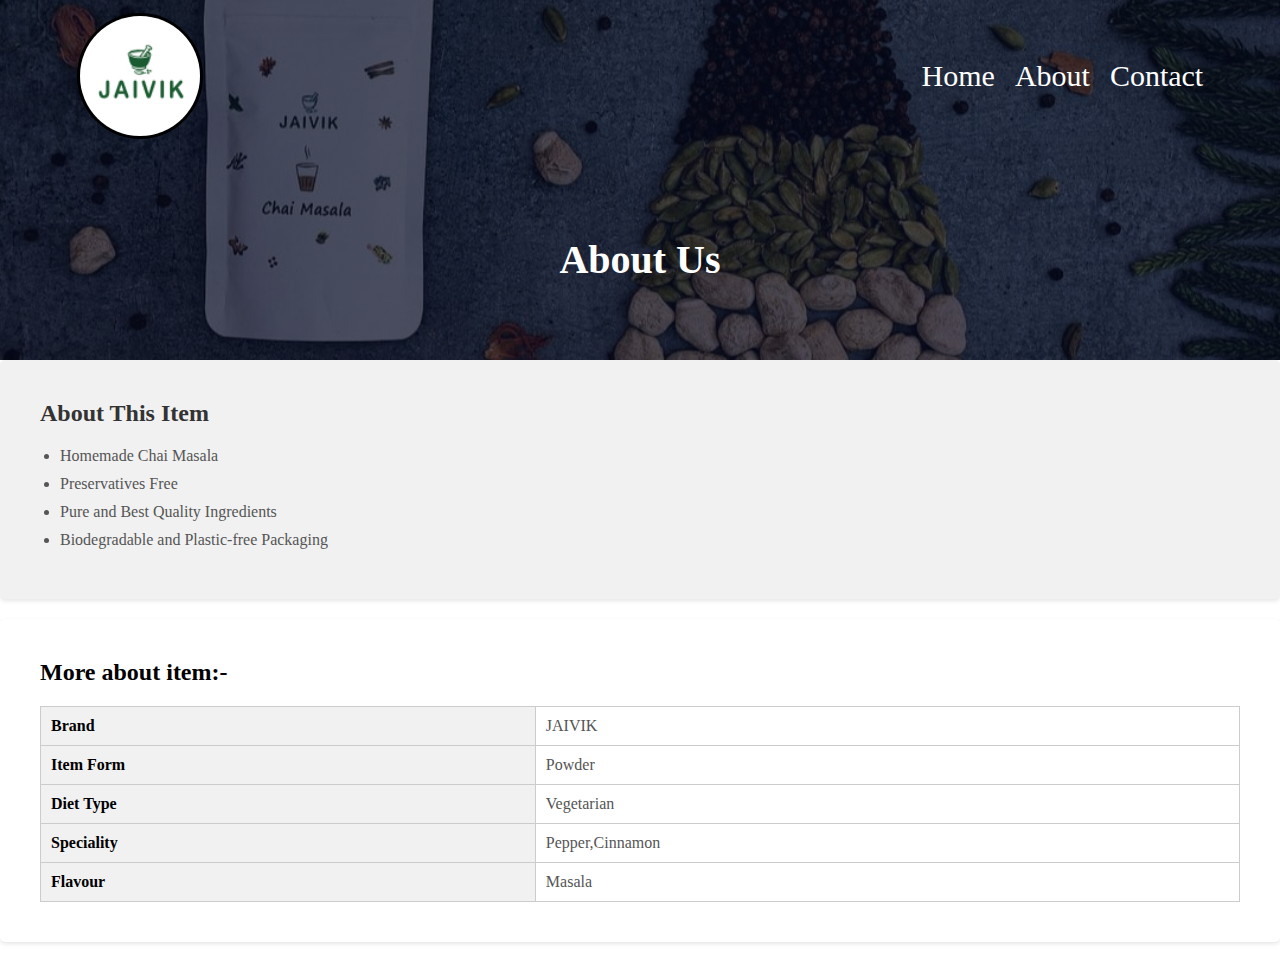
<file: about.html>
<!DOCTYPE html>
<html lang="en">
<head>
    <meta charset="UTF-8">
    <meta name="viewport" content="width=device-width, initial-scale=1.0">
    <title>Jaivik Masala</title>
    <link rel="stylesheet" href="design.css">
    <title>Jaivik Masala</title>
    <link rel="stylesheet" href="https://cdnjs.cloudflare.com/ajax/libs/font-awesome/5.15.3/css/all.min.css">
</head>
<body>
    <section class="subheader">
      <nav class="navbar-desktop">
        <a href=""><img src="image/logo.png" alt=""></a>
      <ul class="navlinks">
        <li><a href="index.html">Home</a></li>
        <li><a href="about.html">About</a></li>
        <li><a href="contact.html">Contact</a></li>
      </ul>
    </nav>
  
    <!-- Mobile Navigation -->
    <div class="navbar-mobile">
        <a href=""><img src="image/logo.png" alt=""></a>
        <span class="toggle-icon" onclick="openNav()">&#9776;</span>
    </div>
  
    <!-- Overlay Navigation (Mobile) -->
    <div id="myNav" class="overlay">
      <a href="javascript:void(0)" class="closebtn" onclick="closeNav()">&times;</a>
      <div class="overlay-content">
        <a href="index.html">Home</a>
        <a href="about.html">About</a>
        <a href="contact.html">Contact</a>
      </div>

    <!-- About us-->  
    </div>
        <h1>About Us</h1>
    </section>
    <section class="about">
        <h1><b>About This Item</b></h1>
        <ul>
          <li>Homemade Chai Masala</li>
          <li>Preservatives Free</li>
          <li>Pure and Best Quality Ingredients</li>
          <li>Biodegradable and Plastic-free Packaging</li>
        </ul>
      </section>

      <section class="tabless">
        <h2>More about item:-</h2>
        <table>
          <tr>
              <th>Brand</th>
              <td>JAIVIK</td>
          </tr>
          <tr>
            <th>Item Form</th>
            <td>Powder</td>
          </tr>
          <tr>
            <th>Diet Type</th>
            <td>Vegetarian</td>
          </tr>
          <tr>
            <th>Speciality</th>
            <td>Pepper,Cinnamon</td>
          </tr>
          <tr>
            <th>Flavour</th>
            <td>Masala</td>
          </tr>
      </section>

      <script>
        function openNav() {
          document.getElementById("myNav").style.width = "100%";
        }
        
        function closeNav() {
          document.getElementById("myNav").style.width = "0%";
        }
        </script>
      </body>
</html>
</file>
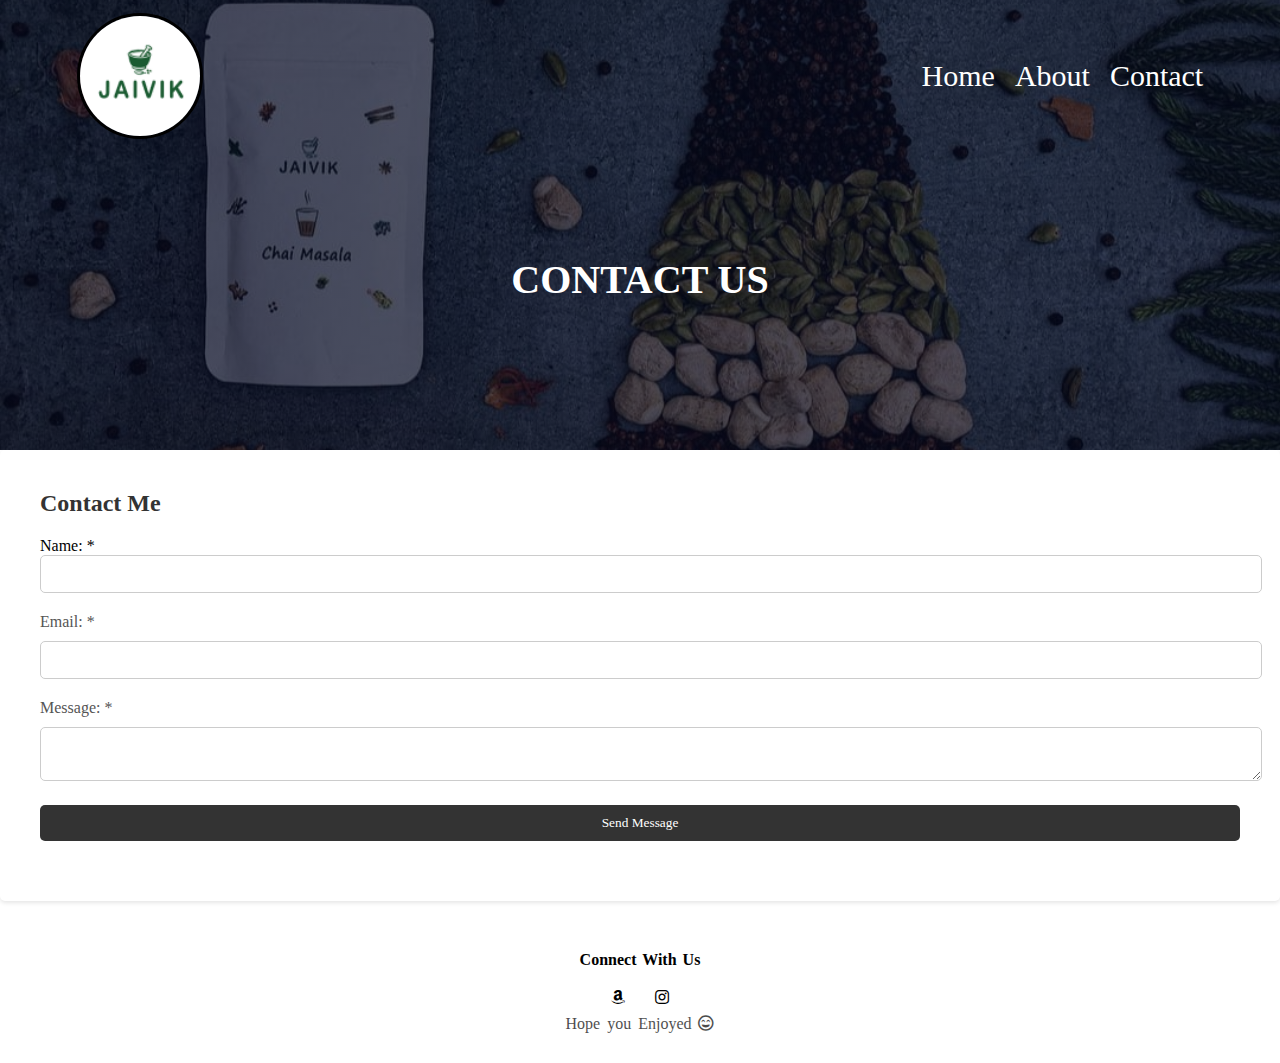
<file: contact.html>
<!DOCTYPE html>
<html lang="en">
<head>
    <meta charset="UTF-8">
    <meta name="viewport" content="width=device-width, initial-scale=1.0">
    <title>Jaivik Masala</title>
    <link rel="stylesheet" href="design.css">
    <link rel="stylesheet" href="https://cdnjs.cloudflare.com/ajax/libs/font-awesome/5.15.3/css/all.min.css">
    <title>Document</title>
</head>
<body>
    <section class="heading">
          <!-- Desktop Navigation -->
          <nav class="navbar-desktop">
            <a href=""><img src="image/logo.png" alt=""></a>
            <ul class="navlinks">
              <li><a href="index.html">Home</a></li>
              <li><a href="about.html">About</a></li>
              <li><a href="contact.html">Contact</a></li>
            </ul>
          </nav>
        
         <!-- Mobile Navigation -->
    <div class="navbar-mobile">
        <a href=""><img src="image/logo.png" alt=""></a>
        <span class="toggle-icon" onclick="openNav()">&#9776;</span>
    </div>
        
          <!-- Overlay Navigation (Mobile) -->
          <div id="myNav" class="overlay">
            <a href="javascript:void(0)" class="closebtn" onclick="closeNav()">&times;</a>
            <div class="overlay-content">
              <a href="index.html">Home</a>
              <a href="about.html">About</a>
              <a href="contact.html">Contact</a>
            </div>
          </div>
          <h1>CONTACT US</h1>
    </section>
    
    <!-- Contact Us Form-->
    <main>
        <section class="contact">
          <h1>Contact Me</h1>
          <form>
            <p>Name: *<input type="text" name="name" required></p>
    
            <label for="email">Email: *</label>
            <input type="email" id="email" name="email" required>
    
            <label for="message">Message: *</label>
            <textarea id="message" name="message" required></textarea>
    
            <input type="submit" value="Send Message">
          </form>
        </section>
      </main>
    <section class="footer">
        <h4>Connect  With  Us</h4>
        <div class="icons">
          <a href="https://amzn.eu/d/h749b8N" target="_blank"><i class="fab fa-amazon"></i></a>  
          <a href="https://instagram.com/jaiviks_?igshid=MzRlODBiNWFlZA==" target="_blank"><i class="fab fa-instagram"></i> </a>
        </div>  
        <p>Hope you Enjoyed  <i class="far fa-grin-beam"></i></p>    
    </section>
    
    <!-- Script for navigation -->
    <script>
      function openNav() {
        document.getElementById("myNav").style.width = "100%";
      }
      
      function closeNav() {
        document.getElementById("myNav").style.width = "0%";
      }
      </script>      
</body>
</html>
</file>
<file: design.css>
* {
    margin: 0;
    padding: 0;
    scroll-behavior: smooth;
    font-family: 'Times New Roman', Times, serif;
  }

  /*Home page CSS*/
.header {
  min-height: 100vh;
  width: 100%;
  background-image: linear-gradient(rgba(4, 9, 30, 0.7), rgba(4, 9, 30, 0.7)),url(image/background.png.png);
  background-position: center;
  background-size: cover;
  position: relative;
}
  
  /* Desktop Navigation */
  nav img{
    width: 120px;
    border: 3px solid black;
    border-radius: 100px;
    align-items: center;  
    transition: .3s;
  }

  nav img:hover{
    transition: .3s;
    scale: calc(1.1);
  }

  .navbar-desktop {
    display: flex;
    padding: 1% 6%;
    justify-content: space-between;
    align-items: center;
    scroll-behavior: smooth;
  }
  
  .navbar-desktop .navlinks {
    display: flex;
    align-items: center;
  }
  
  .navbar-desktop .navlinks li {
    list-style: none;
    margin-left: 20px;
  }
  
  .navbar-desktop .navlinks li a {
    text-decoration: none;
    color: #fff;
    font-size: 30px;
    font-family: 'Times New Roman', Times, serif;
    transition: color 0.3s; /* Add transition effect for color change on hover */
  }

  .navbar-desktop .navlinks li a::after{
    content: '';
    display: block;
    height: 4px;
    width: 100%;
    background-color: rgb(6, 137, 137);
    transform: scaleX(0);
    transform-origin: left;
    transition: transform 0.3s ease;
  }
  
  .navbar-desktop .navlinks li a:hover {
    color: rgb(6, 137, 137);
  }

  .navbar-desktop .navlinks li a:hover::after{
    transform: scaleX(1);
  }

  /* Mobile Navigation */
  .navbar-mobile {
    display: none;
  }
  
  .navbar-mobile span {
    font-size: 30px;
    cursor: pointer;
    color: white;
    margin: 40px;
    /* margin-top: 100px; */
  }
  
  /* Overlay Navigation (Mobile) */
  .overlay {
    height: 100%;
    width: 0;
    position: fixed;
    z-index: 1;
    left: 0;
    top: 0;
    background-color: rgb(0, 0, 0);
    background-color: rgba(0, 0, 0, 0.9);
    overflow-x: hidden;
    transition: 0.5s;
  }
  
  .overlay-content {
    position: relative;
    top: 25%;
    width: 100%;
    text-align: center;
    margin-top: 30px;
  }
  
  .overlay a {
    padding: 8px;
    text-decoration: none;
    font-size: 36px;
    color: #818181;
    display: block;
    transition: 0.3s;
  }
  
  .overlay a:hover,
  .overlay a:focus {
    color: #f1f1f1;
  }
  
  .overlay .closebtn {
    position: absolute;
    top: 20px;
    right: 45px;
    font-size: 60px;
  }
  
  /*Responsive CSS*/
    @media screen and (max-height: 450px) {
    .overlay a {
      font-size: 20px;
    }
    .overlay .closebtn {
      font-size: 40px;
      top: 15px;
      right: 35px;
    }
  }
  
  /*CSS for text*/
  .text {
    color: #fff;
    font-size: 15px;
    width: 90%;
    position: absolute;
    top: 50%;
    left: 50%;
    transform: translate(-50%, -50%);
    text-align: center;
  }
  
  .text h1 {
    font-size: 30px;
    padding: 40px;
    padding-top: 80px;
    transition: .5s;
  }

  .text h1:hover{
    transition: .5s;
    scale: calc(1.1);
  }
  
  .text p {
    margin: 10px 0 40px;
  }
  
  /*Button styling*/
  .button {
    display: inline-block;
    text-decoration: none;
    padding: 12px 34px;
    color: #fff;
    border: 1px solid #fff;
    font-size: 14px;
    background: transparent;
    position: relative;
    cursor: pointer;
  }
  
  .button:hover {
    border: 1px solid rgb(6, 137, 137);
    background: rgb(6, 137, 137);
    transition: 1s;
  }
  

  /*Image CSS*/
  .Image {
    background-color: #f1f1f1;
    padding: 40px;
    margin-bottom: 20px;
  }
  
  .Image h2 {
    padding-bottom: 40px;
  }
  
  .Image img {
    display: block;
    margin: 0 auto;
    max-width: 100%;
    height: auto;
    box-shadow: 2px 2px 4px rgba(0, 0, 0, 0.5);
  }
  
  .carousel-cell {
    width: 100%;
    height: 300px;
    margin-right: 10px;
  }
  
/*Connect with us CSS*/
  .footer {
    width: 100%;
    text-align: center;
    padding: 30px 0;
  }
  
  .footer h4 {
    word-spacing: 2px;
    margin-bottom: 2px;
    margin-top: 20px;
    font-weight: 600;
  }
  
  .footer p {
    word-spacing: 3px;
    opacity: 0.7;
  }
  
  .icons .fab {
    color: black;
    margin: 0 13px;
    text-decoration: none;
    cursor: pointer;
    padding: 18px 0;
    padding-bottom: 10px;
  }


/*About Us CSS*/  
  .subheader{
    min-height: 40vh;
    width: 100%;
    background-image: linear-gradient(rgba(4,9,30,0.7),rgba(4,9,30,0.7)),url(image/image.jpg);
    background-position: center;
    background-size: cover;
    position: relative;
    text-align: center;
    color: #fff ;
}

.subheader h1{
    margin-top: 80px;
    padding-bottom: 20px;
    margin-bottom: 20px;
    font-size: 40px;
}

.about {
    background-color: #f1f1f1;
    padding: 40px;
    margin-bottom: 20px;
    border-radius: 5px;
    box-shadow: 0 2px 4px rgba(0, 0, 0, 0.1);
    animation: fade-in 1s ease-in-out;
  }
  
  .about h1 {
    font-size: 24px;
    color: #333;
    margin-bottom: 20px;
  }
  
  .about ul {
    list-style-type: disc;
    margin-left: 20px;
  }
  
  .about li {
    font-size: 16px;
    color: #555;
    margin-bottom: 10px;
  }
/* Table section styles */
.tabless {
    background-color: #fff;
    padding: 40px;
    margin-bottom: 20px;
    border-radius: 5px;
    box-shadow: 0 2px 4px rgba(0, 0, 0, 0.1);
    animation: slide-up 1s ease-in-out;
  }
  .tabless h2{
    padding-bottom: 20px;
  }
  .tabless table {
    width: 100%;
    border-collapse: collapse;
  }
  
  .tabless th,
  .tabless td {
    padding: 10px;
    border: 1px solid #ccc;
  }
  
  .tabless th {
    background-color: #f1f1f1;
    font-weight: bold;
    text-align: left;
  }

  
  .tabless td {
    font-size: 16px;
    color: #555;
  }
  
  @keyframes fade-in {
    from {
      opacity: 0;
    }
    to {
      opacity: 1;
    }
  }

  @keyframes slide-up {
    from {
      transform: translateY(100px);
    }
    to {
      transform: translateY(0);
    }
}


/*Responsive*/
  @media (max-width: 700px) {
    .subheader h1 {
      font-size: 32px;
      margin-top: 60px;
    }
  
    .about h1 {
      font-size: 20px;
      margin-bottom: 15px;
    }
  
    .about ul {
      margin-left: 15px;
    }
  
    .about li {
      font-size: 14px;
      margin-bottom: 8px;
    }
  
    .tabless th,
    .tabless td {
      padding: 8px;
    }
  
    .tabless td {
      font-size: 14px;
    }
}

  .heading {
    min-height: 50vh;
    width: 100%;
    background-image: linear-gradient(rgba(4, 9, 30, 0.7), rgba(4, 9, 30, 0.7)), url(image/image.jpg);
    background-position: center;
    background-size: cover;
    position: relative;
    text-align: center;
    color: #fff;
  }
  
  .heading h1 {
    margin-top: 100px;
    font-size: 40px;
  }
  
  .contact {
    text-align: left;
    background-color: #fff;
    padding: 40px;
    border-radius: 5px;
    box-shadow: 0 2px 4px rgba(0, 0, 0, 0.1);
    animation: fade-in 1s ease-in-out;
  }
  
  .contact h1 {
    font-size: 24px;
    color: #333;
    margin-bottom: 20px;
  }
  
  .contact form {
    margin-top: 20px;
  }
  
  .contact label {
    display: block;
    margin-bottom: 10px;
    color: #555;
  }
  
  .contact input,
  .contact textarea {
    width: 100%;
    padding: 10px;
    margin-bottom: 20px;
    border: 1px solid #ccc;
    border-radius: 5px;
  }
  
  .contact input[type="submit"] {
    background-color: #333;
    color: #fff;
    border: none;
    padding: 10px 20px;
    cursor: pointer;
  }
  
  .contact input[type="submit"]:hover {
    background-color: #555;
  }
  
  @keyframes fade-in {
    from {
      opacity: 0;
    }
  }
   
  /* Responsive Styles */
  @media only screen and (max-width: 700px) {
    .navbar-desktop {
      display: none;
    }
  
    .navbar-mobile {
      justify-content: space-between;
      display: flex;
      align-items: center;
    }



    .navbar-mobile img{
        width: 100px;
        border: 3px solid black;
        border-radius: 100px;
        align-items: center;
        margin: 15px;
    }
    .navbar-desktop .toggle-icon {
        color: #fff;
        /* display: inline-block; */
        font-size: 24px;
        cursor: pointer;
      }

      .text p{
        transition: .3s;
        text-align: justify;
      }
    
  }
</file>
